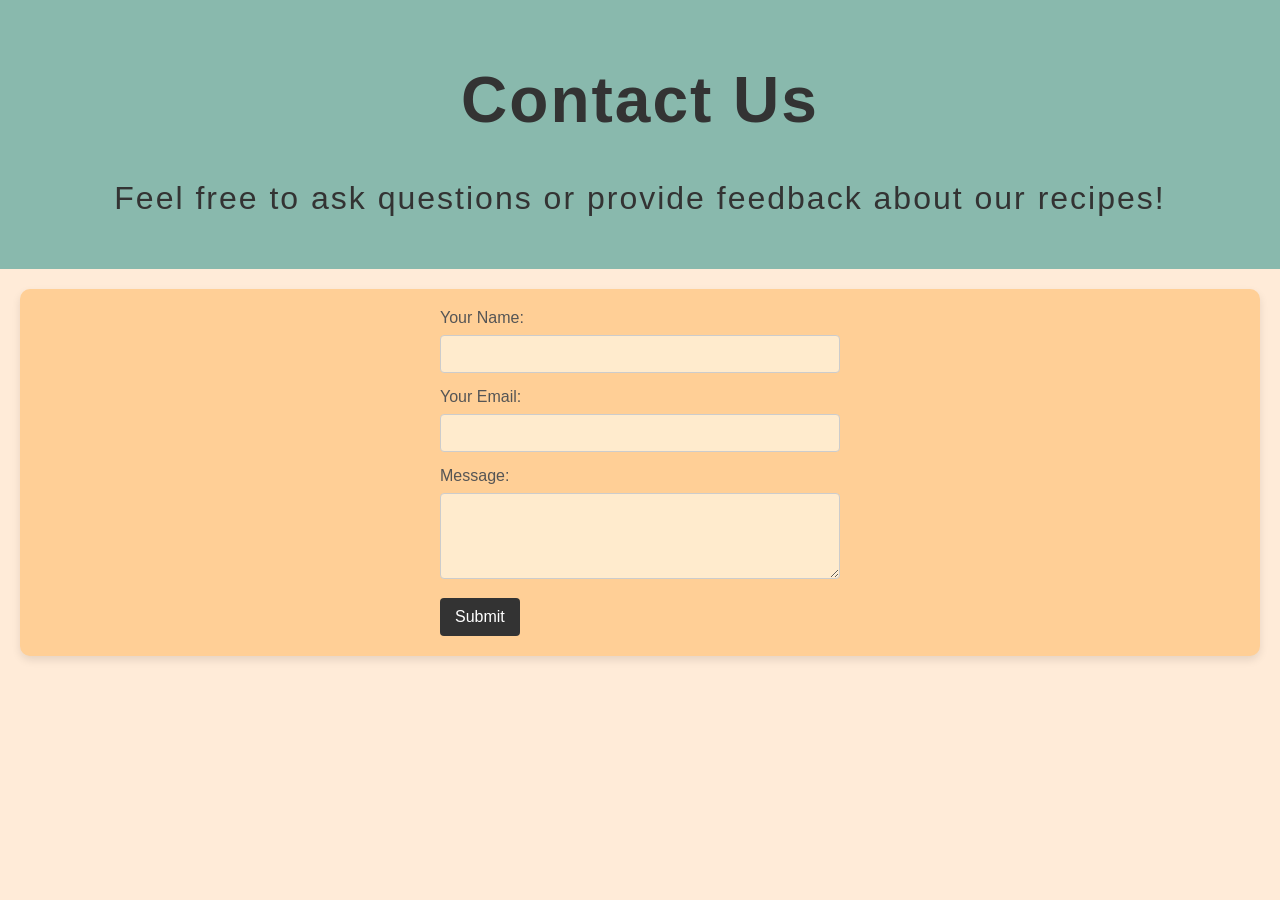
<file: contactUs.html>
<!DOCTYPE html>
<html lang="en">

<head>
    <meta charset="UTF-8">
    <meta name="viewport" content="width=device-width, initial-scale=1.0">
    <title>Contact Us</title>
    <link rel="stylesheet" href="styles.css">
    <style>


        form {
            max-width: 400px;
            margin: 0 auto;
        }

        label {
            display: block;
            margin-bottom: 8px;
            color: #555;
        }

        input[type="text"],
        input[type="email"],
        textarea {
            width: 100%;
            padding: 10px;
            margin-bottom: 15px;
            border: 1px solid #ccc;
            border-radius: 4px;
            box-sizing: border-box;
            font-size: 14px;
        }

        textarea {
            resize: vertical;
            background-color: blanchedalmond;
        }

        input[type="submit"] {
            background-color: #333;
            color: #fff;
            padding: 10px 15px;
            border: none;
            border-radius: 4px;
            cursor: pointer;
            font-size: 16px;
        }

        input[type="submit"]:hover {
            background-color: #555;
        }
    </style>
</head>

<body>
    <header>
        <h1>Contact Us</h1>
        <p>Feel free to ask questions or provide feedback about our recipes!</p>
    </header>

    <section>
        <form action="index.html" method="post">
            <label for="name">Your Name:</label>
            <input style="background-color: blanchedalmond;" type="text" id="name" name="name" required>

            <label for="email">Your Email:</label>
            <input style="background-color: blanchedalmond;" type="email" id="email" name="email" required>

            <label for="message">Message:</label>
            <textarea id="message" name="message" rows="4" required></textarea>

            <input type="submit" value="Submit">
        </form>
    </section>
</body>

</html>
</file>
<file: styles.css>
/* styles.css */

body {
    font-family: 'Segoe UI', Tahoma, Geneva, Verdana, sans-serif;
    margin: 0;
    padding: 0;
    background-color: #FFEBD8; /* Muted beige */
}

header {
    background-color: #89B9AD; /* Dark gray */
    color: #333;
    padding: 20px;
    text-align: center;
    font-size: 2em;
    letter-spacing: 2px;
}

section {
    margin: 20px;
    padding: 20px;
    background-color: #FFCF96;
    border-radius: 10px;
    box-shadow: 0 4px 8px rgba(0, 0, 0, 0.1); /* Soft box shadow */
}

h2 {
    color: #333;
    text-align: center;
    font-size: 1.5em;
    margin-bottom: 15px;
    border-bottom: 2px solid #555; /* Dark gray */
    padding-bottom: 10px;
}

.recipe-category {
    display: flex;
    justify-content: space-around;
    margin-top: 20px;
}

.recipe-category a {
    text-decoration: none;
    color: #333;
    padding: 10px 20px;
    background-color: #C7DCA7;
    border: 2px solid #555;
    border-radius: 30px;
    transition: background-color 0.3s;
    display: flex;
    flex-direction: column;
    align-items: center; /* Center the content horizontally */
    text-align: center; /* Center the text within the button */
}

.recipe-category a img {
   
    width: 180px;
    height: 180px;
    border-radius: 20%;
    overflow: hidden;
    margin-bottom: 10px;
    display: block;
}
.recipe-category a:hover {
    background-color: #555; /* Dark gray */
    color: #fff;
}
</file>
